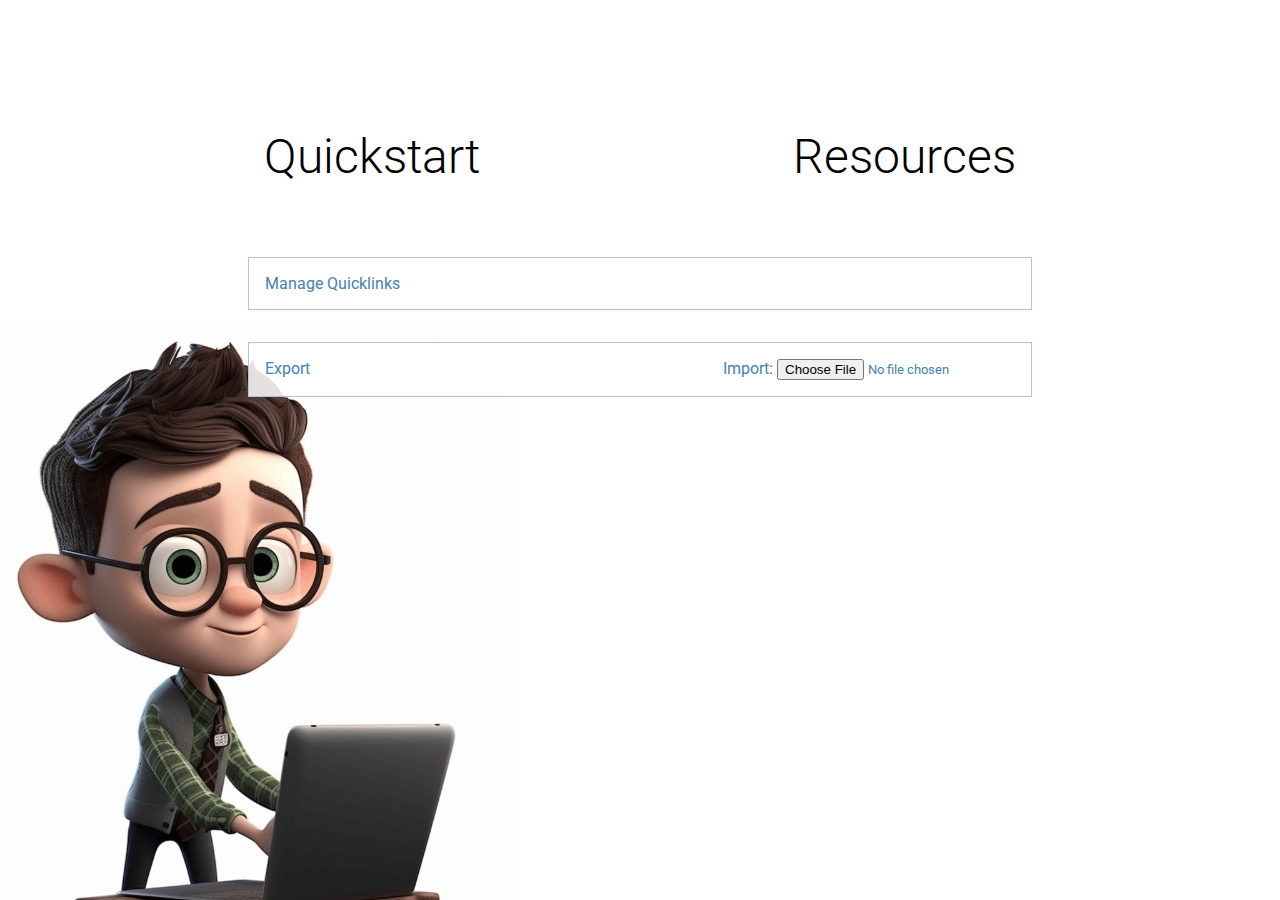
<file: index.html>
<html>
	<head>
		<title>Intechgration.io | Kickstarter Tab</title>
		<link href="https://fonts.googleapis.com/css?family=Roboto:100,300,400,500,700,900" rel="stylesheet">
		<link rel="stylesheet" href="css/styles.css">
	</head>
	<body>

		<div class="wrapper">
			
			<div class="quickstart">
				<h2>
					<span class="ple_light">Quickstart</span>
				</h2>
        <section></section>
			</div>
      
      <div class="resources">
        <h2>
          <span class="ple_light">Resources</span>
				</h2>
        <section></section>
			</div>
      
		</div>

    <div class="wrapper options">
      <a id="options" class="btn">Manage Quicklinks</a>
    </div>

    <div class="wrapper options">
      <a id="backup" class="btn">Export</a>
      
      <label style="color: steelblue">
        Import:
        <input type="file" id="import" accept=".json" /> 
      </label>

    </div>

		<script src="main.js"></script>
	</body>
</html>
</file>
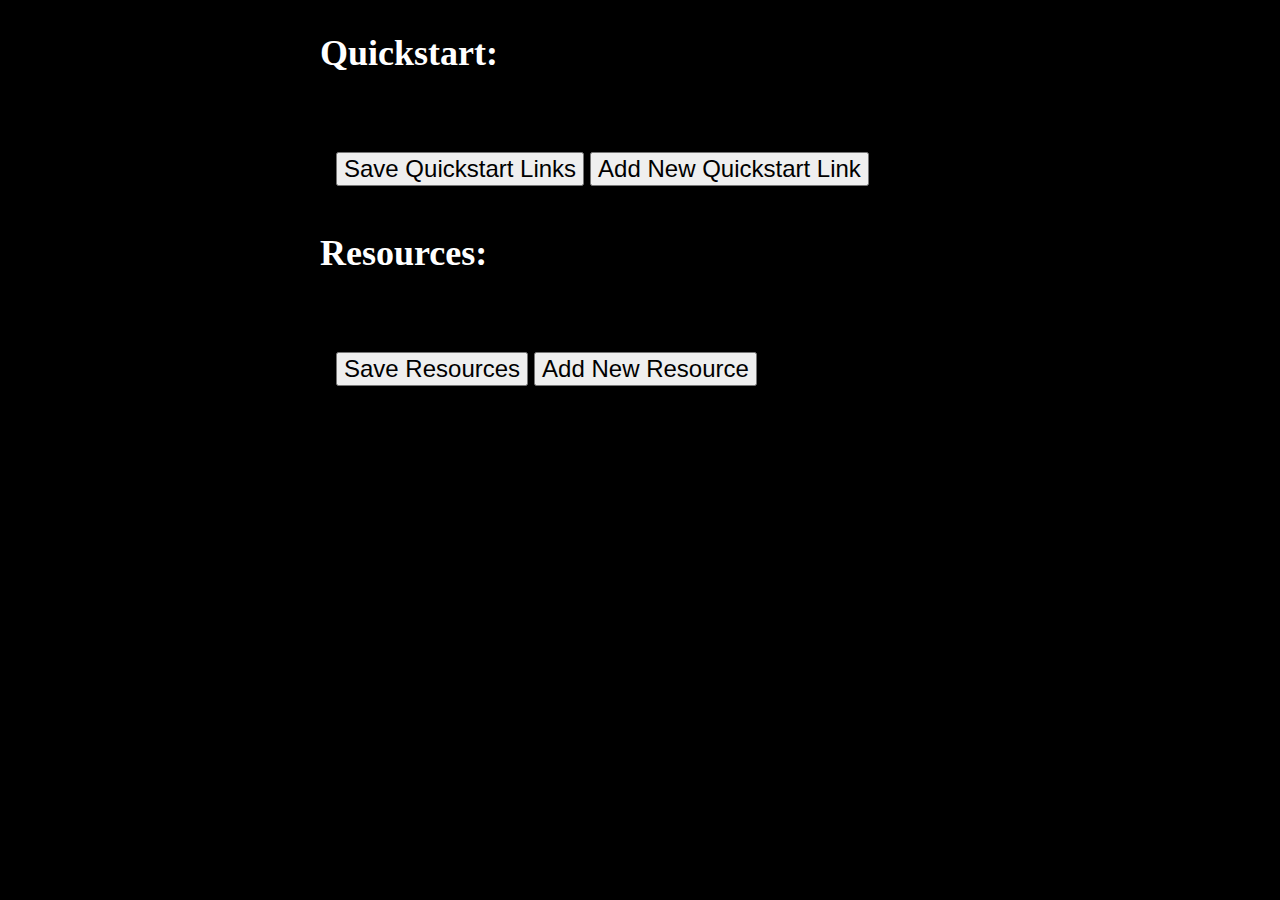
<file: options.html>
<!DOCTYPE html>
<html>
  <head>
    <title>Intechgration.io New Tab Extension Options</title>
    <link rel="stylesheet" href="options.css">
  </head>
  <body>

    <form id="quickstart">
      <h2>Quickstart:</h2>
      <section class="inputs">
      </section>
      <section class="buttons">
        <button class="save">Save Quickstart Links</button>
        <button class="add" type="button">Add New Quickstart Link</button>
      </section>
    </form>

    <form id="resources">
      <h2>Resources:</h2>
      <section class="inputs">
      </section>
      <section class="buttons">
        <button class="save">Save Resources</button>
        <button class="add" type="button">Add New Resource</button>
      </section>
    </form>

    <script src="options.js"></script>
  </body>
</html>
</file>
<file: css/styles.css>
* {
	font-family: 'Roboto', sans-serif;
}
html {
	/* box-shadow: 0 0 200px lightsteelblue inset; */
}

body {

	background-image: url(../img/teacher.png);
	background-repeat: no-repeat;
	background-position: calc( 0% - 120px ) calc( 100% + 60px );
  background-size: 640px;
  margin-top: 8rem;
}

hr {
	width: 50%;
	margin-right: auto;
	margin-left: 0;
}

h2 {

	font-weight: 600;
  font-size: 3rem;
  margin-top: 0;

}

h3 a {

	text-decoration: none;
	font-weight: 300;
	color: brown;
  color: steelblue;

}

h3 {
  font-size: 2rem;
}

.wrapper {
  max-width: calc( 80ch + 4rem );
  font-size: 1rem;
  margin: 1rem auto;
  display: flex;
  gap: 1rem;
  justify-content: space-between;
}

.wrapper > div {
  /* border-bottom: 2px solid lightgray; */
  padding: 0 1rem;
}

.wrapper div h3 {
  border-left: 2px solid lightsteelblue;
  padding-left: 1rem;
  transition: all 200ms ease;
}

.wrapper > div h3:hover {

  color: black;
  border-left: 6px solid lightsteelblue;

}

.wrapper > div h3:hover > a {

  color: black;

}

.ple_light {	
	font-weight: 300;
	
}

.wrapper.options {
  margin-top: 2rem;
  border: 1px solid lightsteelblue;
  padding: 1rem;
  box-sizing: border-box;
  justify-content: space-between;
  background-color: rgba(255,255,255,0.85);
}

.wrapper.options a {
  text-decoration: none;
  color: steelblue;
}

.btn {
  cursor: pointer;
}
.btn:hover {
  color: black !important;
}
</file>
<file: options.css>
body {
  background-color: black;
  color: white;
  max-width: 80ch;
  font-size: 16px;
  margin: 2rem auto;
}

form, input, button {
  font-size: 1.5rem;
}

.remove {
  background-color: tomato;
  color: white;
  border: none;
  padding: 0.25rem 1rem;
  cursor: pointer;
}

.save, .add {
  cursor: pointer;
}

section {
  padding: 1rem;
}
</file>
